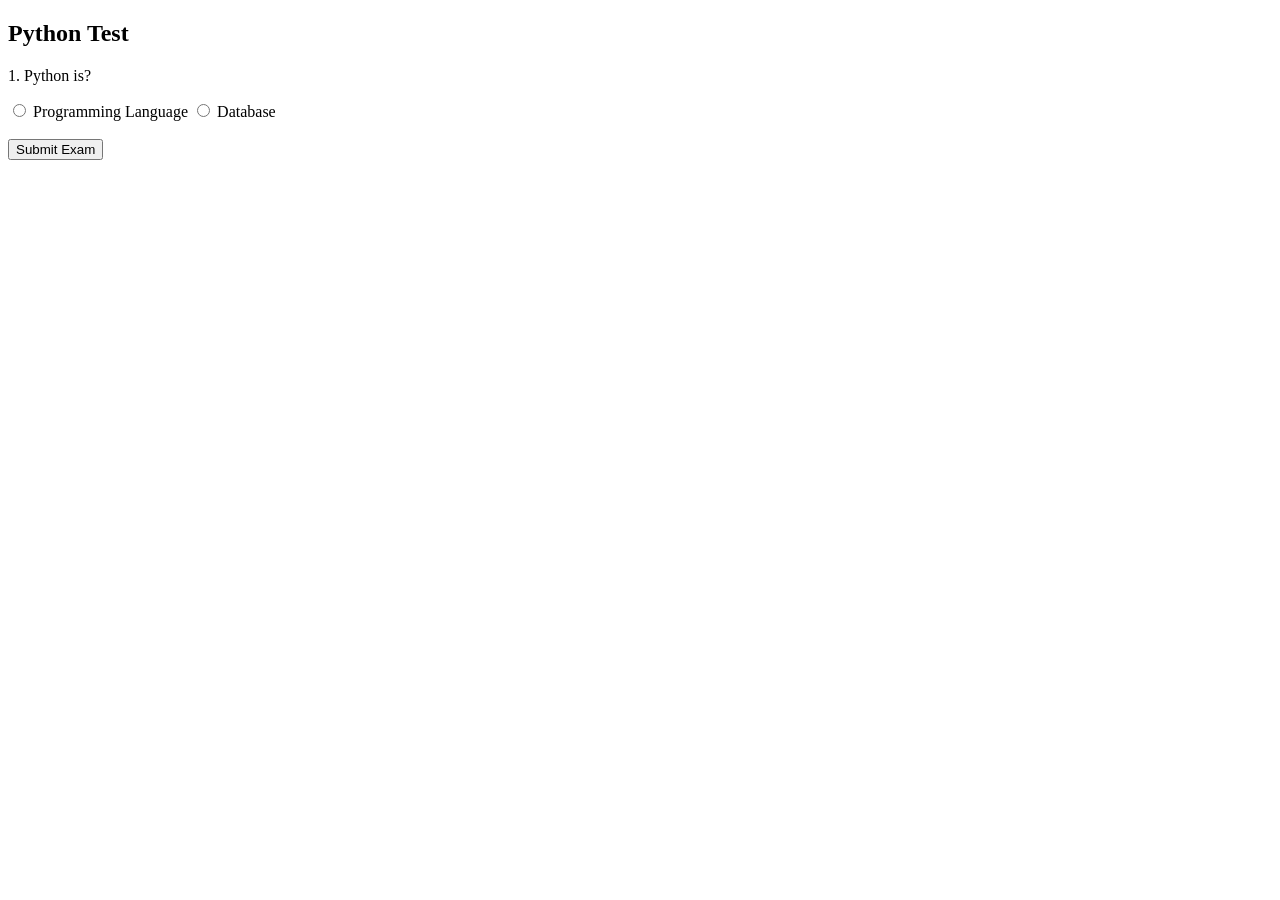
<file: exam.html>
<!DOCTYPE html>
<html>
<head>
<title>Online Exam</title>
</head>
<body>

<h2>Python Test</h2>

<form action="php/submit_exam.php" method="post">

<p>1. Python is?</p>

<input type="radio" name="q1" value="Programming Language">
Programming Language

<input type="radio" name="q1" value="Database">
Database

<br><br>

<button type="submit">Submit Exam</button>

</form>

</body>
</html>
</file>
